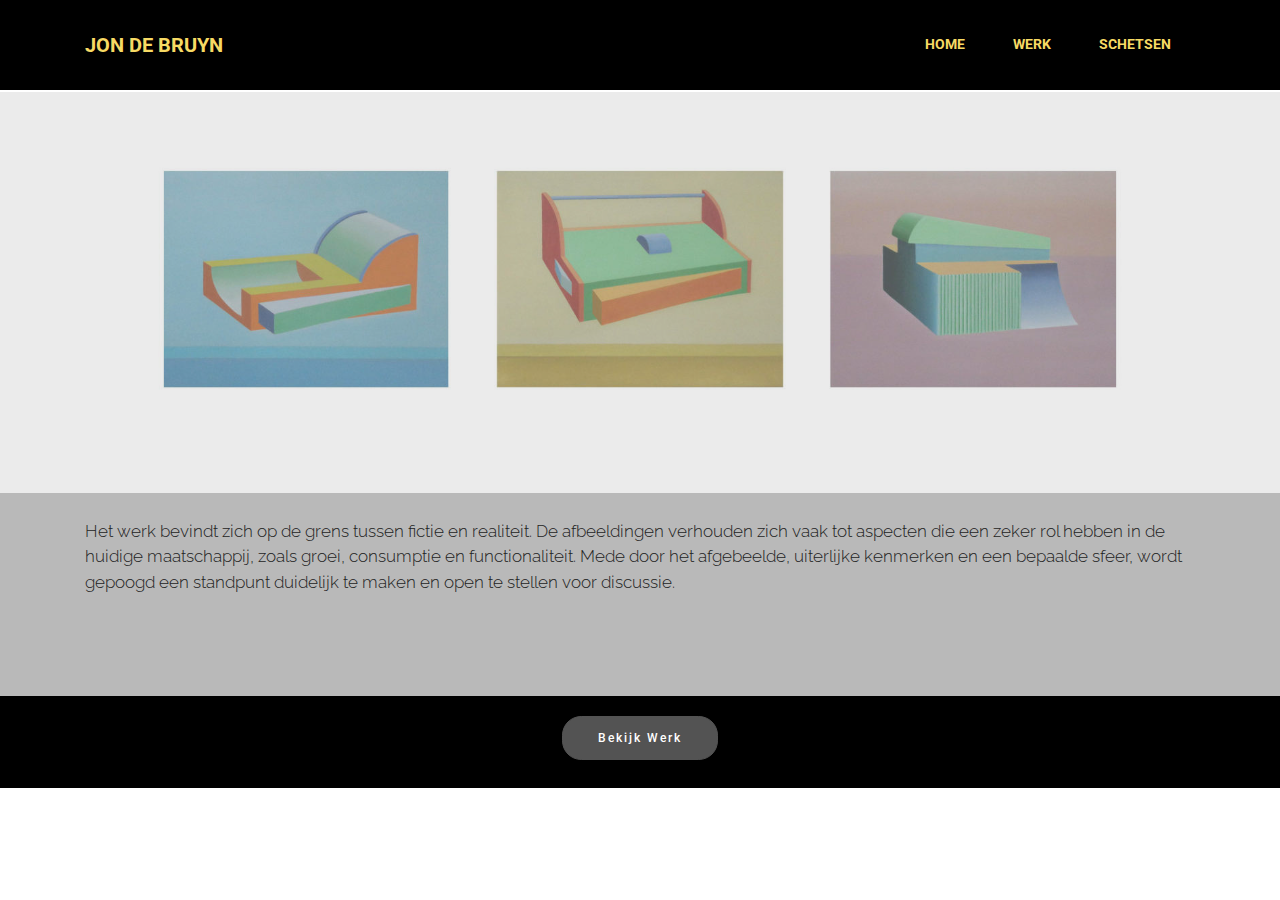
<file: index.html>
<!DOCTYPE html>
<html >
<head>
  <!-- Site made with Mobirise Website Builder v4.8.1, https://mobirise.com -->
  <meta charset="UTF-8">
  <meta http-equiv="X-UA-Compatible" content="IE=edge">
  <meta name="generator" content="Mobirise v4.8.1, mobirise.com">
  <meta name="viewport" content="width=device-width, initial-scale=1, minimum-scale=1">
  <link rel="shortcut icon" href="assets/images/logo.png" type="image/x-icon">
  <meta name="description" content="JonDB, Portfolio, Beeldende Kunst">
  <title>Index.html</title>
  <link rel="stylesheet" href="https://fonts.googleapis.com/css?family=Lora:400,700,400italic,700italic&subset=latin">
  <link rel="stylesheet" href="https://fonts.googleapis.com/css?family=Montserrat:400,700">
  <link rel="stylesheet" href="https://fonts.googleapis.com/css?family=Raleway:100,100i,200,200i,300,300i,400,400i,500,500i,600,600i,700,700i,800,800i,900,900i">
  <link rel="stylesheet" href="assets/tether/tether.min.css">
  <link rel="stylesheet" href="assets/bootstrap/css/bootstrap.min.css">
  <link rel="stylesheet" href="assets/dropdown/css/style.css">
  <link rel="stylesheet" href="assets/theme/css/style.css">
  <link rel="stylesheet" href="assets/mobirise/css/mbr-additional.css" type="text/css">
  
  
  
</head>
<body>
  <section id="index-ext_menu-0" data-rv-view="0">

    <nav class="navbar navbar-dropdown navbar-fixed-top">
        <div class="container">

            <div class="mbr-table">
                <div class="mbr-table-cell">

                    <div class="navbar-brand">
                        
                        <a class="navbar-caption text-warning" href="mailto:jondebruyn@hotmail.com">JON DE BRUYN<br></a>
                    </div>

                </div>
                <div class="mbr-table-cell">

                    <button class="navbar-toggler pull-xs-right hidden-md-up" type="button" data-toggle="collapse" data-target="#exCollapsingNavbar">
                        <div class="hamburger-icon"></div>
                    </button>

                    <ul class="nav-dropdown collapse pull-xs-right nav navbar-nav navbar-toggleable-sm" id="exCollapsingNavbar"><li class="nav-item"><a class="nav-link link" href="index.html">HOME<br></a></li><li class="nav-item"><a class="nav-link link" href="page1.html">WERK</a></li><li class="nav-item"><a class="nav-link link" href="page2.html">SCHETSEN</a></li></ul>
                    <button hidden="" class="navbar-toggler navbar-close" type="button" data-toggle="collapse" data-target="#exCollapsingNavbar">
                        <div class="close-icon"></div>
                    </button>

                </div>
            </div>

        </div>
    </nav>

</section>

<section class="engine"><a href="https://mobiri.se/a">online site builder</a></section><section class="mbr-section mbr-section__container mbr-after-navbar" id="index-buttons1-0" data-rv-view="2" style="background-color: rgb(255, 255, 255); padding-top: 20px; padding-bottom: 20px;">

    <div class="container">
        <div class="row">
            <div class="col-xs-12">
                <div class="text-xs-center"><a class="btn btn-primary" href="https://mobirise.com/mobirise-free-win.zip">DOWNLOAD FOR WIN</a> <a class="btn btn-black btn-black-outline" href="https://mobirise.com/mobirise-free-mac.zip">DOWNLOAD FOR MAC</a></div>
            </div>
        </div>
    </div>

</section>

<section class="mbr-section article" id="msg-box8-8" data-rv-view="4" style="background-image: url(assets/images/omslag-breed-2000x593.jpg); padding-top: 200px; padding-bottom: 200px;">

    <div class="mbr-overlay" style="opacity: 0.4; background-color: rgb(204, 204, 204);">
    </div>
    <div class="container">
        <div class="row">
            <div class="col-md-8 col-md-offset-2 text-xs-center">
                
                
                
            </div>
        </div>
    </div>

</section>

<section class="mbr-section article mbr-section__container" id="content1-9" data-rv-view="7" style="background-color: rgb(185, 185, 185); padding-top: 0px; padding-bottom: 100px;">

    <div class="container">
        <div class="row">
            <div class="col-xs-12 lead"><p><br></p><p>Het werk bevindt zich op de grens tussen fictie en realiteit. De afbeeldingen verhouden zich vaak tot aspecten die een zeker rol hebben in de huidige maatschappij, zoals groei, consumptie en functionaliteit. Mede door het afgebeelde, uiterlijke kenmerken en een bepaalde sfeer, wordt gepoogd een standpunt duidelijk te maken en open te stellen voor discussie.</p></div>
        </div>
    </div>

</section>

<section class="mbr-section mbr-section__container" id="buttons1-a" data-rv-view="9" style="background-color: rgb(0, 0, 0); padding-top: 20px; padding-bottom: 20px;">

    <div class="container">
        <div class="row">
            <div class="col-xs-12">
                <div class="text-xs-center"><a class="btn btn-black" href="page1.html">Bekijk Werk<br></a> </div>
            </div>
        </div>
    </div>

</section>


  <script src="assets/web/assets/jquery/jquery.min.js"></script>
  <script src="assets/tether/tether.min.js"></script>
  <script src="assets/bootstrap/js/bootstrap.min.js"></script>
  <script src="assets/smooth-scroll/smooth-scroll.js"></script>
  <script src="assets/dropdown/js/script.min.js"></script>
  <script src="assets/touch-swipe/jquery.touch-swipe.min.js"></script>
  <script src="assets/theme/js/script.js"></script>
  
  
</body>
</html>
</file>
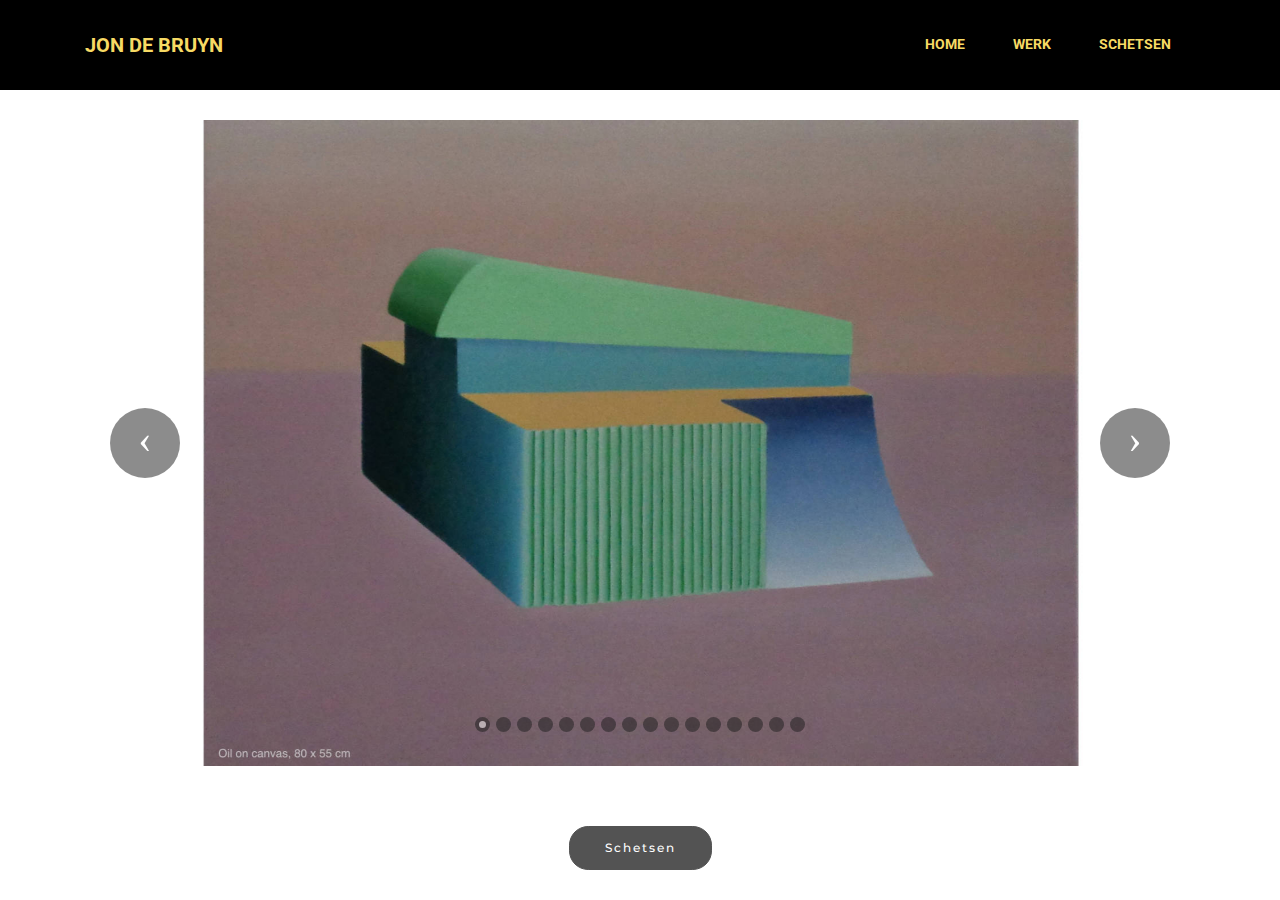
<file: page1.html>
<!DOCTYPE html>
<html >
<head>
  <!-- Site made with Mobirise Website Builder v4.8.1, https://mobirise.com -->
  <meta charset="UTF-8">
  <meta http-equiv="X-UA-Compatible" content="IE=edge">
  <meta name="generator" content="Mobirise v4.8.1, mobirise.com">
  <meta name="viewport" content="width=device-width, initial-scale=1, minimum-scale=1">
  <link rel="shortcut icon" href="assets/images/logo.png" type="image/x-icon">
  <meta name="description" content="">
  <title>Werk</title>
  <link rel="stylesheet" href="https://fonts.googleapis.com/css?family=Montserrat:400,700">
  <link rel="stylesheet" href="https://fonts.googleapis.com/css?family=Raleway:100,100i,200,200i,300,300i,400,400i,500,500i,600,600i,700,700i,800,800i,900,900i">
  <link rel="stylesheet" href="https://fonts.googleapis.com/css?family=Lora:400,700,400italic,700italic&subset=latin">
  <link rel="stylesheet" href="assets/tether/tether.min.css">
  <link rel="stylesheet" href="assets/bootstrap/css/bootstrap.min.css">
  <link rel="stylesheet" href="assets/dropdown/css/style.css">
  <link rel="stylesheet" href="assets/theme/css/style.css">
  <link rel="stylesheet" href="assets/mobirise/css/mbr-additional.css" type="text/css">
  
  
  
</head>
<body>
  <section id="page1-ext_menu-0" data-rv-view="80">

    <nav class="navbar navbar-dropdown navbar-fixed-top">
        <div class="container">

            <div class="mbr-table">
                <div class="mbr-table-cell">

                    <div class="navbar-brand">
                        
                        <a class="navbar-caption text-warning" href="mailto:jondebruyn@hotmail.com">JON DE BRUYN<br></a>
                    </div>

                </div>
                <div class="mbr-table-cell">

                    <button class="navbar-toggler pull-xs-right hidden-md-up" type="button" data-toggle="collapse" data-target="#exCollapsingNavbar">
                        <div class="hamburger-icon"></div>
                    </button>

                    <ul class="nav-dropdown collapse pull-xs-right nav navbar-nav navbar-toggleable-sm" id="exCollapsingNavbar"><li class="nav-item"><a class="nav-link link" href="index.html">HOME<br></a></li><li class="nav-item"><a class="nav-link link" href="page1.html">WERK</a></li><li class="nav-item"><a class="nav-link link" href="page2.html">SCHETSEN</a></li></ul>
                    <button hidden="" class="navbar-toggler navbar-close" type="button" data-toggle="collapse" data-target="#exCollapsingNavbar">
                        <div class="close-icon"></div>
                    </button>

                </div>
            </div>

        </div>
    </nav>

</section>

<section class="engine"><a href="https://mobiri.se/r">bootstrap template</a></section><section class="mbr-slider mbr-section mbr-section__container carousel slide mbr-section-nopadding mbr-after-navbar" data-ride="carousel" data-keyboard="false" data-wrap="true" data-pause="false" data-interval="false" id="slider3-1" data-rv-view="82" style="background-color: rgb(255, 255, 255);">
    <div class=" container boxed-slider" style="padding-top: 120px; padding-bottom: 40px;">
        <div>
            <div>
                <ol class="carousel-indicators">
                    <li data-app-prevent-settings="" data-target="#slider3-1" data-slide-to="0" class="active"></li><li data-app-prevent-settings="" data-target="#slider3-1" data-slide-to="1"></li><li data-app-prevent-settings="" data-target="#slider3-1" data-slide-to="2"></li><li data-app-prevent-settings="" data-target="#slider3-1" data-slide-to="3"></li><li data-app-prevent-settings="" data-target="#slider3-1" data-slide-to="4"></li><li data-app-prevent-settings="" data-target="#slider3-1" data-slide-to="5"></li><li data-app-prevent-settings="" data-target="#slider3-1" data-slide-to="6"></li><li data-app-prevent-settings="" data-target="#slider3-1" data-slide-to="7"></li><li data-app-prevent-settings="" data-target="#slider3-1" data-slide-to="8"></li><li data-app-prevent-settings="" data-target="#slider3-1" data-slide-to="9"></li><li data-app-prevent-settings="" data-target="#slider3-1" data-slide-to="10"></li><li data-app-prevent-settings="" data-target="#slider3-1" data-slide-to="11"></li><li data-app-prevent-settings="" data-target="#slider3-1" data-slide-to="12"></li><li data-app-prevent-settings="" data-target="#slider3-1" data-slide-to="13"></li><li data-app-prevent-settings="" data-target="#slider3-1" data-slide-to="14"></li><li data-app-prevent-settings="" data-target="#slider3-1" class="" data-slide-to="15"></li>
                </ol>
                <div class="carousel-inner" role="listbox">
                    <div class="mbr-section mbr-section-hero carousel-item dark center active" data-bg-video-slide="false">
                        <div class="mbr-table-cell">
                            
                            <div class="container-slide">
                                <img src="assets/images/vrwp1-2000x1134.jpg">
                                <div class="row">
                                    <div class="col-md-8 col-md-offset-3 text-xs-right">
                                        
                                        

                                        
                                    </div>
                                </div>
                            </div>
                        </div>
                    </div><div class="mbr-section mbr-section-hero carousel-item dark center" data-bg-video-slide="false">
                        <div class="mbr-table-cell">
                            
                            <div class="container-slide">
                                <img src="assets/images/toren1-2000x1134.jpg">
                                <div class="row">
                                    <div class="col-md-8 col-md-offset-3 text-xs-right">
                                        
                                        

                                        
                                    </div>
                                </div>
                            </div>
                        </div>
                    </div><div class="mbr-section mbr-section-hero carousel-item dark center" data-bg-video-slide="false">
                        <div class="mbr-table-cell">
                            
                            <div class="container-slide">
                                <img src="assets/images/vrwrp2-2000x1134.jpg">
                                <div class="row">
                                    <div class="col-md-8 col-md-offset-3 text-xs-right">
                                        
                                        

                                        
                                    </div>
                                </div>
                            </div>
                        </div>
                    </div><div class="mbr-section mbr-section-hero carousel-item dark center" data-bg-video-slide="false">
                        <div class="mbr-table-cell">
                            
                            <div class="container-slide">
                                <img src="assets/images/toren2-2000x1134.jpg">
                                <div class="row">
                                    <div class="col-md-8 col-md-offset-3 text-xs-right">
                                        
                                        

                                        
                                    </div>
                                </div>
                            </div>
                        </div>
                    </div><div class="mbr-section mbr-section-hero carousel-item dark center" data-bg-video-slide="false">
                        <div class="mbr-table-cell">
                            
                            <div class="container-slide">
                                <img src="assets/images/vrwrp3-2000x1134.jpg">
                                <div class="row">
                                    <div class="col-md-8 col-md-offset-3 text-xs-right">
                                        
                                        

                                        
                                    </div>
                                </div>
                            </div>
                        </div>
                    </div><div class="mbr-section mbr-section-hero carousel-item dark center" data-bg-video-slide="false">
                        <div class="mbr-table-cell">
                            
                            <div class="container-slide">
                                <img src="assets/images/vrwrp5-2000x1134.jpg">
                                <div class="row">
                                    <div class="col-md-8 col-md-offset-3 text-xs-right">
                                        
                                        

                                        
                                    </div>
                                </div>
                            </div>
                        </div>
                    </div><div class="mbr-section mbr-section-hero carousel-item dark center" data-bg-video-slide="false">
                        <div class="mbr-table-cell">
                            
                            <div class="container-slide">
                                <img src="assets/images/3dobj-2000x1134.jpg">
                                <div class="row">
                                    <div class="col-md-8 col-md-offset-2 text-xs-center">
                                        
                                        

                                        
                                    </div>
                                </div>
                            </div>
                        </div>
                    </div><div class="mbr-section mbr-section-hero carousel-item dark center" data-bg-video-slide="false">
                        <div class="mbr-table-cell">
                            
                            <div class="container-slide">
                                <img src="assets/images/vrwrp7-2000x1134.jpg">
                                <div class="row">
                                    <div class="col-md-8 col-md-offset-3 text-xs-right">
                                        
                                        

                                        
                                    </div>
                                </div>
                            </div>
                        </div>
                    </div><div class="mbr-section mbr-section-hero carousel-item dark center" data-bg-video-slide="false">
                        <div class="mbr-table-cell">
                            
                            <div class="container-slide">
                                <img src="assets/images/vrwrp8-2000x1134.jpg">
                                <div class="row">
                                    <div class="col-md-8 col-md-offset-3 text-xs-right">
                                        
                                        

                                        
                                    </div>
                                </div>
                            </div>
                        </div>
                    </div><div class="mbr-section mbr-section-hero carousel-item dark center" data-bg-video-slide="false">
                        <div class="mbr-table-cell">
                            
                            <div class="container-slide">
                                <img src="assets/images/vrwrp9-2000x1134.jpg">
                                <div class="row">
                                    <div class="col-md-8 col-md-offset-3 text-xs-right">
                                        
                                        

                                        
                                    </div>
                                </div>
                            </div>
                        </div>
                    </div><div class="mbr-section mbr-section-hero carousel-item dark center" data-bg-video-slide="false">
                        <div class="mbr-table-cell">
                            
                            <div class="container-slide">
                                <img src="assets/images/3daq2-2000x1134.jpg">
                                <div class="row">
                                    <div class="col-md-8 col-md-offset-3 text-xs-right">
                                        
                                        

                                        
                                    </div>
                                </div>
                            </div>
                        </div>
                    </div><div class="mbr-section mbr-section-hero carousel-item dark center" data-bg-video-slide="false">
                        <div class="mbr-table-cell">
                            
                            <div class="container-slide">
                                <img src="assets/images/2-aq1-2000x1134.jpg">
                                <div class="row">
                                    <div class="col-md-8 col-md-offset-3 text-xs-right">
                                        
                                        

                                        
                                    </div>
                                </div>
                            </div>
                        </div>
                    </div><div class="mbr-section mbr-section-hero carousel-item dark center" data-bg-video-slide="false">
                        <div class="mbr-table-cell">
                            
                            <div class="container-slide">
                                <img src="assets/images/3daq3-2000x1134.jpg">
                                <div class="row">
                                    <div class="col-md-8 col-md-offset-3 text-xs-right">
                                        
                                        

                                        
                                    </div>
                                </div>
                            </div>
                        </div>
                    </div><div class="mbr-section mbr-section-hero carousel-item dark center" data-bg-video-slide="false">
                        <div class="mbr-table-cell">
                            
                            <div class="container-slide">
                                <img src="assets/images/1-goudvis-2000x1134.jpg">
                                <div class="row">
                                    <div class="col-md-8 col-md-offset-3 text-xs-right">
                                        
                                        

                                        
                                    </div>
                                </div>
                            </div>
                        </div>
                    </div><div class="mbr-section mbr-section-hero carousel-item dark center" data-bg-video-slide="false">
                        <div class="mbr-table-cell">
                            
                            <div class="container-slide">
                                <img src="assets/images/3daq4-2000x1134.jpg">
                                <div class="row">
                                    <div class="col-md-8 col-md-offset-3 text-xs-right">
                                        
                                        

                                        
                                    </div>
                                </div>
                            </div>
                        </div>
                    </div><div class="mbr-section mbr-section-hero carousel-item dark center" data-bg-video-slide="false">
                        <div class="mbr-table-cell">
                            
                            <div class="container-slide">
                                <img src="assets/images/kleinwerk2017-2000x1134.jpg">
                                <div class="row">
                                    <div class="col-md-8 col-md-offset-3 text-xs-right">
                                        
                                        

                                        
                                    </div>
                                </div>
                            </div>
                        </div>
                    </div>
                </div>

                <a data-app-prevent-settings="" class="left carousel-control" role="button" data-slide="prev" href="#slider3-1">
                    <span class="icon-prev" aria-hidden="true"></span>
                    <span class="sr-only">Previous</span>
                </a>
                <a data-app-prevent-settings="" class="right carousel-control" role="button" data-slide="next" href="#slider3-1">
                    <span class="icon-next" aria-hidden="true"></span>
                    <span class="sr-only">Next</span>
                </a>
            </div>
        </div>
    </div>
</section>

<section class="mbr-section mbr-section__container" id="buttons1-5" data-rv-view="133" style="background-color: rgb(255, 255, 255); padding-top: 20px; padding-bottom: 20px;">

    <div class="container">
        <div class="row">
            <div class="col-xs-12">
                <div class="text-xs-center"><a class="btn btn-black" href="page2.html">Schetsen<br></a> </div>
            </div>
        </div>
    </div>

</section>


  <script src="assets/web/assets/jquery/jquery.min.js"></script>
  <script src="assets/tether/tether.min.js"></script>
  <script src="assets/bootstrap/js/bootstrap.min.js"></script>
  <script src="assets/smooth-scroll/smooth-scroll.js"></script>
  <script src="assets/dropdown/js/script.min.js"></script>
  <script src="assets/touch-swipe/jquery.touch-swipe.min.js"></script>
  <script src="assets/bootstrap-carousel-swipe/bootstrap-carousel-swipe.js"></script>
  <script src="assets/theme/js/script.js"></script>
  
  
</body>
</html>
</file>
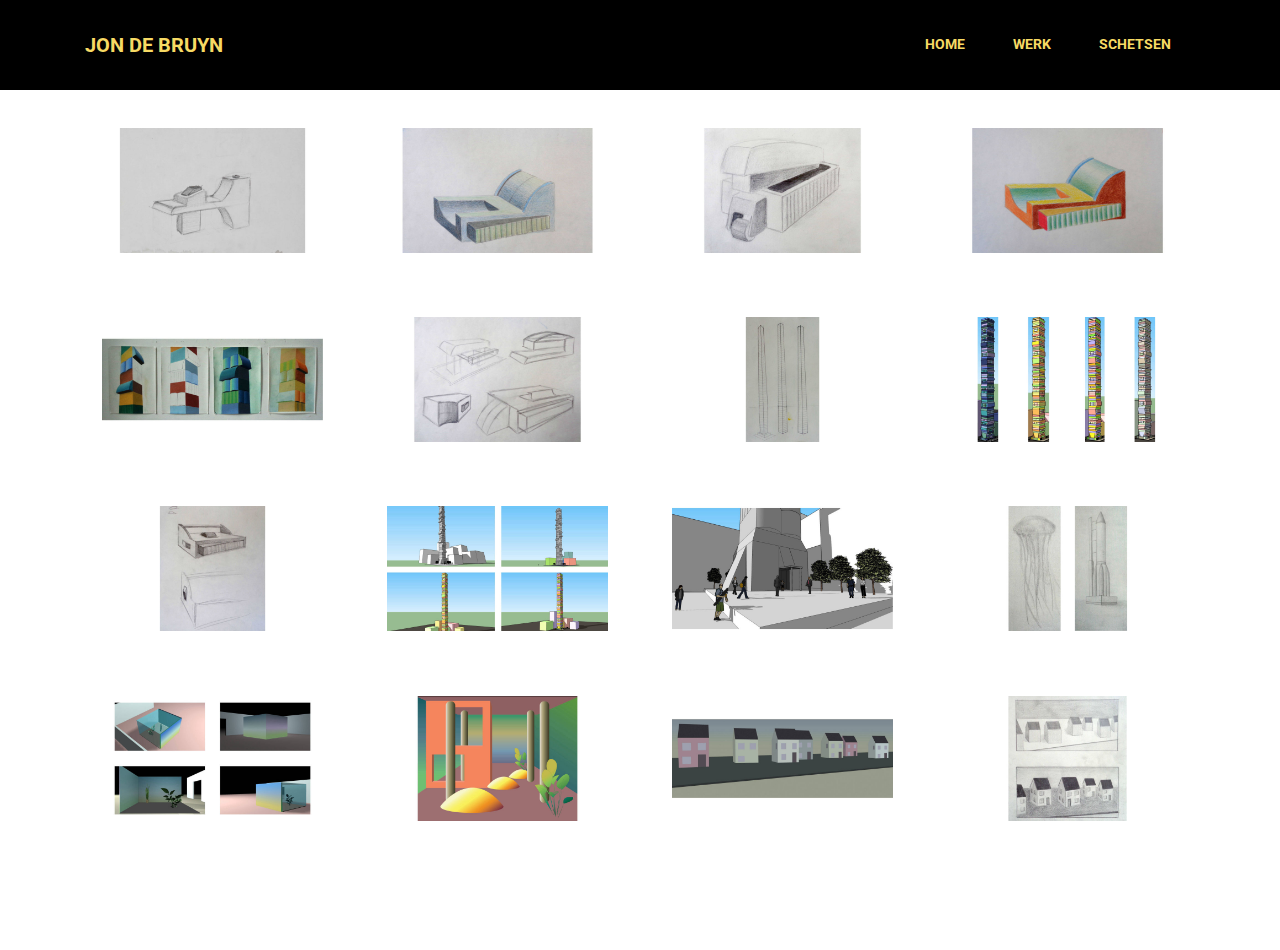
<file: page2.html>
<!DOCTYPE html>
<html >
<head>
  <!-- Site made with Mobirise Website Builder v4.8.1, https://mobirise.com -->
  <meta charset="UTF-8">
  <meta http-equiv="X-UA-Compatible" content="IE=edge">
  <meta name="generator" content="Mobirise v4.8.1, mobirise.com">
  <meta name="viewport" content="width=device-width, initial-scale=1, minimum-scale=1">
  <link rel="shortcut icon" href="assets/images/logo.png" type="image/x-icon">
  <meta name="description" content="Website Builder Description">
  <title>Schetsen</title>
  <link rel="stylesheet" href="assets/et-line-font-plugin/style.css">
  <link rel="stylesheet" href="https://fonts.googleapis.com/css?family=Montserrat:400,700">
  <link rel="stylesheet" href="https://fonts.googleapis.com/css?family=Raleway:100,100i,200,200i,300,300i,400,400i,500,500i,600,600i,700,700i,800,800i,900,900i">
  <link rel="stylesheet" href="https://fonts.googleapis.com/css?family=Lora:400,700,400italic,700italic&subset=latin">
  <link rel="stylesheet" href="assets/tether/tether.min.css">
  <link rel="stylesheet" href="assets/bootstrap/css/bootstrap.min.css">
  <link rel="stylesheet" href="assets/dropdown/css/style.css">
  <link rel="stylesheet" href="assets/theme/css/style.css">
  <link rel="stylesheet" href="assets/mobirise-gallery/style.css">
  <link rel="stylesheet" href="assets/mobirise/css/mbr-additional.css" type="text/css">
  
  
  
</head>
<body>
  <section id="ext_menu-3" data-rv-view="11">

    <nav class="navbar navbar-dropdown navbar-fixed-top">
        <div class="container">

            <div class="mbr-table">
                <div class="mbr-table-cell">

                    <div class="navbar-brand">
                        
                        <a class="navbar-caption text-warning" href="mailto:jondebruyn@hotmail.com">JON DE BRUYN<br></a>
                    </div>

                </div>
                <div class="mbr-table-cell">

                    <button class="navbar-toggler pull-xs-right hidden-md-up" type="button" data-toggle="collapse" data-target="#exCollapsingNavbar">
                        <div class="hamburger-icon"></div>
                    </button>

                    <ul class="nav-dropdown collapse pull-xs-right nav navbar-nav navbar-toggleable-sm" id="exCollapsingNavbar"><li class="nav-item"><a class="nav-link link" href="index.html">HOME<br></a></li><li class="nav-item"><a class="nav-link link" href="page1.html">WERK</a></li><li class="nav-item"><a class="nav-link link" href="page2.html">SCHETSEN</a></li></ul>
                    <button hidden="" class="navbar-toggler navbar-close" type="button" data-toggle="collapse" data-target="#exCollapsingNavbar">
                        <div class="close-icon"></div>
                    </button>

                </div>
            </div>

        </div>
    </nav>

</section>

<section class="engine"><a href="https://mobiri.se/t">amp templates</a></section><section class="mbr-gallery mbr-section mbr-section-nopadding mbr-slider-carousel mbr-after-navbar" data-filter="false" id="gallery3-6" data-rv-view="13" style="background-color: rgb(255, 255, 255); padding-top: 6rem; padding-bottom: 6rem;">
    <!-- Filter -->
    

    <!-- Gallery -->
    <div class="mbr-gallery-row container">
        <div class=" mbr-gallery-layout-default">
            <div>
                <div>
                    <div class="mbr-gallery-item mbr-gallery-item__mobirise3 mbr-gallery-item--p2" data-video-url="false" data-tags="Awesome">
                        <div href="#lb-gallery3-6" data-slide-to="0" data-toggle="modal">
                            
                            

                            <img src="assets/images/schets-3-2000x1134-800x454.jpg" alt="" title="">
                            
                            <span class="icon-focus"></span>
                            
                        </div>
                    </div><div class="mbr-gallery-item mbr-gallery-item__mobirise3 mbr-gallery-item--p2" data-video-url="false" data-tags="Responsive">
                        <div href="#lb-gallery3-6" data-slide-to="1" data-toggle="modal">
                            
                            

                            <img src="assets/images/schets1-2000x1134-800x454.jpg" alt="" title="">
                            
                            <span class="icon-focus"></span>
                            
                        </div>
                    </div><div class="mbr-gallery-item mbr-gallery-item__mobirise3 mbr-gallery-item--p2" data-video-url="false" data-tags="Animated">
                        <div href="#lb-gallery3-6" data-slide-to="2" data-toggle="modal">
                            
                            

                            <img src="assets/images/schets8-2000x1134-800x454.jpg" alt="" title="">
                            
                            <span class="icon-focus"></span>
                            
                        </div>
                    </div><div class="mbr-gallery-item mbr-gallery-item__mobirise3 mbr-gallery-item--p2" data-video-url="false" data-tags="Creative">
                        <div href="#lb-gallery3-6" data-slide-to="3" data-toggle="modal">
                            
                            

                            <img src="assets/images/schets4-2000x1134-800x454.jpg" alt="" title="">
                            
                            <span class="icon-focus"></span>
                            
                        </div>
                    </div><div class="mbr-gallery-item mbr-gallery-item__mobirise3 mbr-gallery-item--p2" data-video-url="false" data-tags="Awesome">
                        <div href="#lb-gallery3-6" data-slide-to="4" data-toggle="modal">
                            
                            

                            <img src="assets/images/schets19-2000x1134-800x454.jpg" alt="" title="">
                            
                            <span class="icon-focus"></span>
                            
                        </div>
                    </div><div class="mbr-gallery-item mbr-gallery-item__mobirise3 mbr-gallery-item--p2" data-video-url="false" data-tags="Beautiful">
                        <div href="#lb-gallery3-6" data-slide-to="5" data-toggle="modal">
                            
                            

                            <img src="assets/images/schets10-2000x1134-800x454.jpg" alt="" title="">
                            
                            <span class="icon-focus"></span>
                            
                        </div>
                    </div><div class="mbr-gallery-item mbr-gallery-item__mobirise3 mbr-gallery-item--p2" data-video-url="false" data-tags="Responsive">
                        <div href="#lb-gallery3-6" data-slide-to="6" data-toggle="modal">
                            
                            

                            <img src="assets/images/schets12-2000x1134-800x454.jpg" alt="" title="">
                            
                            <span class="icon-focus"></span>
                            
                        </div>
                    </div><div class="mbr-gallery-item mbr-gallery-item__mobirise3 mbr-gallery-item--p2" data-video-url="false" data-tags="Animated">
                        <div href="#lb-gallery3-6" data-slide-to="7" data-toggle="modal">
                            
                            

                            <img src="assets/images/schets22-2000x1134-800x454.jpg" alt="" title="">
                            
                            <span class="icon-focus"></span>
                            
                        </div>
                    </div><div class="mbr-gallery-item mbr-gallery-item__mobirise3 mbr-gallery-item--p2" data-video-url="false" data-tags="Animated">
                        <div href="#lb-gallery3-6" data-slide-to="8" data-toggle="modal">
                            
                            

                            <img src="assets/images/schets7-2000x1134-800x454.jpg" alt="" title="">
                            
                            <span class="icon-focus"></span>
                            
                        </div>
                    </div><div class="mbr-gallery-item mbr-gallery-item__mobirise3 mbr-gallery-item--p2" data-video-url="false" data-tags="Animated">
                        <div href="#lb-gallery3-6" data-slide-to="9" data-toggle="modal">
                            
                            

                            <img src="assets/images/schets23-2000x1134-800x454.jpg" alt="" title="">
                            
                            <span class="icon-focus"></span>
                            
                        </div>
                    </div><div class="mbr-gallery-item mbr-gallery-item__mobirise3 mbr-gallery-item--p2" data-video-url="false" data-tags="Animated">
                        <div href="#lb-gallery3-6" data-slide-to="10" data-toggle="modal">
                            
                            

                            <img src="assets/images/schets20-2000x1134-800x454.jpg" alt="" title="">
                            
                            <span class="icon-focus"></span>
                            
                        </div>
                    </div><div class="mbr-gallery-item mbr-gallery-item__mobirise3 mbr-gallery-item--p2" data-video-url="false" data-tags="Animated">
                        <div href="#lb-gallery3-6" data-slide-to="11" data-toggle="modal">
                            
                            

                            <img src="assets/images/schetsen1-2000x1134-800x454.jpg" alt="" title="">
                            
                            <span class="icon-focus"></span>
                            
                        </div>
                    </div><div class="mbr-gallery-item mbr-gallery-item__mobirise3 mbr-gallery-item--p2" data-video-url="false" data-tags="Animated">
                        <div href="#lb-gallery3-6" data-slide-to="12" data-toggle="modal">
                            
                            

                            <img src="assets/images/schetsaq7-2000x1134-800x454.jpg" alt="" title="">
                            
                            <span class="icon-focus"></span>
                            
                        </div>
                    </div><div class="mbr-gallery-item mbr-gallery-item__mobirise3 mbr-gallery-item--p2" data-video-url="false" data-tags="Animated">
                        <div href="#lb-gallery3-6" data-slide-to="13" data-toggle="modal">
                            
                            

                            <img src="assets/images/schetsaq3-2000x1134-800x454.jpg" alt="" title="">
                            
                            <span class="icon-focus"></span>
                            
                        </div>
                    </div><div class="mbr-gallery-item mbr-gallery-item__mobirise3 mbr-gallery-item--p2" data-video-url="false" data-tags="Animated">
                        <div href="#lb-gallery3-6" data-slide-to="14" data-toggle="modal">
                            
                            

                            <img src="assets/images/huizenschets1-2000x1134-800x454.jpg" alt="" title="">
                            
                            <span class="icon-focus"></span>
                            
                        </div>
                    </div><div class="mbr-gallery-item mbr-gallery-item__mobirise3 mbr-gallery-item--p2" data-video-url="false" data-tags="Animated">
                        <div href="#lb-gallery3-6" data-slide-to="15" data-toggle="modal">
                            
                            

                            <img src="assets/images/schetshuis3-2000x1134-800x454.jpg" alt="" title="">
                            
                            <span class="icon-focus"></span>
                            
                        </div>
                    </div>
                </div>
            </div>
            <div class="clearfix"></div>
        </div>
    </div>

    <!-- Lightbox -->
    <div data-app-prevent-settings="" class="mbr-slider modal fade carousel slide" tabindex="-1" data-keyboard="true" data-interval="false" id="lb-gallery3-6">
        <div class="modal-dialog">
            <div class="modal-content">
                <div class="modal-body">
                    
                    <div class="carousel-inner">
                        <div class="carousel-item">
                            <img src="assets/images/schets-3-2000x1134.jpg" alt="" title="">
                        </div><div class="carousel-item">
                            <img src="assets/images/schets1-2000x1134.jpg" alt="" title="">
                        </div><div class="carousel-item">
                            <img src="assets/images/schets8-2000x1134.jpg" alt="" title="">
                        </div><div class="carousel-item">
                            <img src="assets/images/schets4-2000x1134.jpg" alt="" title="">
                        </div><div class="carousel-item">
                            <img src="assets/images/schets19-2000x1134.jpg" alt="" title="">
                        </div><div class="carousel-item">
                            <img src="assets/images/schets10-2000x1134.jpg" alt="" title="">
                        </div><div class="carousel-item">
                            <img src="assets/images/schets12-2000x1134.jpg" alt="" title="">
                        </div><div class="carousel-item">
                            <img src="assets/images/schets22-2000x1134.jpg" alt="" title="">
                        </div><div class="carousel-item">
                            <img src="assets/images/schets7-2000x1134.jpg" alt="" title="">
                        </div><div class="carousel-item">
                            <img src="assets/images/schets23-2000x1134.jpg" alt="" title="">
                        </div><div class="carousel-item">
                            <img src="assets/images/schets20-2000x1134.jpg" alt="" title="">
                        </div><div class="carousel-item">
                            <img src="assets/images/schetsen1-2000x1134.jpg" alt="" title="">
                        </div><div class="carousel-item active">
                            <img src="assets/images/schetsaq7-2000x1134.jpg" alt="" title="">
                        </div><div class="carousel-item">
                            <img src="assets/images/schetsaq3-2000x1134.jpg" alt="" title="">
                        </div><div class="carousel-item">
                            <img src="assets/images/huizenschets1-2000x1134.jpg" alt="" title="">
                        </div><div class="carousel-item">
                            <img src="assets/images/schetshuis3-2000x1134.jpg" alt="" title="">
                        </div>
                    </div>
                    <a class="left carousel-control" role="button" data-slide="prev" href="#lb-gallery3-6">
                        <span class="icon-prev" aria-hidden="true"></span>
                        <span class="sr-only">Previous</span>
                    </a>
                    <a class="right carousel-control" role="button" data-slide="next" href="#lb-gallery3-6">
                        <span class="icon-next" aria-hidden="true"></span>
                        <span class="sr-only">Next</span>
                    </a>

                    <a class="close" href="#" role="button" data-dismiss="modal">
                        <span aria-hidden="true">×</span>
                        <span class="sr-only">Close</span>
                    </a>
                </div>
            </div>
        </div>
    </div>
</section>


  <script src="assets/web/assets/jquery/jquery.min.js"></script>
  <script src="assets/tether/tether.min.js"></script>
  <script src="assets/bootstrap/js/bootstrap.min.js"></script>
  <script src="assets/dropdown/js/script.min.js"></script>
  <script src="assets/touch-swipe/jquery.touch-swipe.min.js"></script>
  <script src="assets/masonry/masonry.pkgd.min.js"></script>
  <script src="assets/imagesloaded/imagesloaded.pkgd.min.js"></script>
  <script src="assets/bootstrap-carousel-swipe/bootstrap-carousel-swipe.js"></script>
  <script src="assets/smooth-scroll/smooth-scroll.js"></script>
  <script src="assets/theme/js/script.js"></script>
  <script src="assets/mobirise-gallery/player.min.js"></script>
  <script src="assets/mobirise-gallery/script.js"></script>
  
  
</body>
</html>
</file>
<file: assets/dropdown/css/style.css>
.navbar-dropdown {
  left: 0;
  padding: 0;
  position: absolute;
  right: 0;
  top: 0;
  transition: all 0.45s ease;
  z-index: 1030; }
  .navbar-dropdown .navbar-brand {
    float: none;
    font-size: 0;
    padding: 1.25rem 0;
    position: relative;
    transition: padding 0.25s ease;
    white-space: nowrap; }
    .navbar-dropdown .navbar-brand::before {
      content: "";
      display: inline-block;
      height: 100%;
      vertical-align: middle; }
  .navbar-dropdown .navbar-logo,
  .navbar-dropdown .navbar-caption {
    display: inline-block;
    vertical-align: middle; }
  .navbar-dropdown .navbar-logo {
    margin-right: 0.8rem;
    transition: margin 0.3s ease-in-out; }
    .navbar-dropdown .navbar-logo img {
      height: 3.125rem;
      transition: all 0.3s ease-in-out; }
  .navbar-dropdown .mbr-table-cell {
    height: 5.625rem; }
  .navbar-dropdown .navbar-caption {
    font-family: "Montserrat";
    font-size: 1rem;
    font-weight: 700;
    white-space: normal; }
    .navbar-dropdown .navbar-caption, .navbar-dropdown .navbar-caption:hover {
      color: inherit;
      text-decoration: none; }
  .navbar-dropdown.navbar-fixed-top {
    position: fixed; }
  .navbar-dropdown.bg-color.transparent {
    background: none !important; }
  .navbar-dropdown.navbar-short .navbar-brand {
    padding: 0.625rem 0; }
  .navbar-dropdown.navbar-short .navbar-logo {
    margin-right: 0.5rem; }
    .navbar-dropdown.navbar-short .navbar-logo img {
      height: 2.375rem; }
  .navbar-dropdown.navbar-short .mbr-table-cell {
    height: 3.625rem; }
  .navbar-dropdown .navbar-close {
    left: 0.6875rem;
    position: fixed;
    top: 0.75rem;
    z-index: 1000; }
  .navbar-dropdown.opened {
    background: none !important; }
    .navbar-dropdown.opened .navbar-brand,
    .navbar-dropdown.opened .navbar-toggler {
      display: none; }
  .navbar-dropdown .hamburger-icon {
    content: "";
    width: 16px;
    -webkit-box-shadow: 0 -6px 0 1px,0 0 0 1px,0 6px 0 1px;
    -moz-box-shadow: 0 -6px 0 1px,0 0 0 1px,0 6px 0 1px;
    box-shadow: 0 -6px 0 1px,0 0 0 1px,0 6px 0 1px; }
  .navbar-dropdown .close-icon {
    position: relative;
    width: 21px;
    height: 21px;
    overflow: hidden; }
    .navbar-dropdown .close-icon::before, .navbar-dropdown .close-icon::after {
      content: '';
      position: absolute;
      height: 2px;
      width: 100%;
      top: 50%;
      left: 0;
      margin-top: -1px; }
    .navbar-dropdown .close-icon::before {
      transform: rotate(45deg);
      -ms-transform: rotate(45deg);
      -webkit-transform: rotate(45deg); }
    .navbar-dropdown .close-icon::after {
      transform: rotate(-45deg);
      -ms-transform: rotate(-45deg);
      -webkit-transform: rotate(-45deg); }

.dropdown-menu .dropdown-toggle[data-toggle="dropdown-submenu"]::after {
  border-bottom: 0.35em solid transparent;
  border-left: 0.35em solid;
  border-right: 0;
  border-top: 0.35em solid transparent;
  margin-left: 0.3rem; }

.dropdown-menu .dropdown-item:focus {
  outline: 0; }

.nav-dropdown {
  display: table !important;
  font-family: "Montserrat";
  font-size: 0.75rem;
  font-weight: 700;
  height: auto !important; }
  .nav-dropdown .nav-item {
    display: table-cell;
    float: none;
    vertical-align: middle; }
  .nav-dropdown .nav-btn {
    padding-left: 1rem; }
  .nav-dropdown .link {
    margin: 1.667em;
    padding: 0;
    transition: color .2s ease-in-out; }
    .nav-dropdown .link.dropdown-toggle {
      margin-right: 2.583em; }
      .nav-dropdown .link.dropdown-toggle::after {
        margin-left: .25rem;
        border-top: 0.35em solid;
        border-right: 0.35em solid transparent;
        border-left: 0.35em solid transparent;
        border-bottom: 0; }
      .nav-dropdown .link.dropdown-toggle::after {
        display: block;
        margin-top: -0.1667em;
        position: absolute;
        right: 1.3333em;
        top: 50%; }
      .nav-dropdown .link.dropdown-toggle[aria-expanded="true"] {
        margin: 0;
        padding: 1.667em 2.583em 1.667em 1.667em; }
  .nav-dropdown .link::after,
  .nav-dropdown .dropdown-item::after {
    color: inherit; }
  .nav-dropdown .btn {
    font-size: 0.75rem;
    font-weight: 700;
    letter-spacing: 0;
    margin-bottom: 0;
    padding-left: 1.25rem;
    padding-right: 1.25rem; }
  .nav-dropdown .dropdown-menu {
    border-radius: 0;
    border: 0;
    left: 0;
    margin: 0;
    padding-bottom: 1.25rem;
    padding-top: 1.25rem; }
  .nav-dropdown .dropdown-submenu {
    left: 100%;
    margin-left: 0.125rem;
    margin-top: -1.25rem;
    top: 0; }
  .nav-dropdown .dropdown-item {
    font-size: 0.8125rem;
    font-weight: 500;
    line-height: 2;
    padding: 0.3846em 4.615em 0.3846em 1.5385em;
    position: relative;
    transition: color .2s ease-in-out, background-color .2s ease-in-out; }
    .nav-dropdown .dropdown-item::after {
      margin-top: -0.3077em;
      position: absolute;
      right: 1.1538em;
      top: 50%; }
    .nav-dropdown .dropdown-item:focus, .nav-dropdown .dropdown-item:hover {
      background: none; }

@media (max-width: 767px) {
  .nav-dropdown.navbar-toggleable-sm {
    bottom: 0;
    display: none;
    left: 0;
    overflow-x: hidden;
    position: fixed;
    top: 0;
    transform: translateX(-100%);
    -ms-transform: translateX(-100%);
    -webkit-transform: translateX(-100%);
    width: 18.75rem;
    z-index: 999; } }
.nav-dropdown.navbar-toggleable-xl {
  bottom: 0;
  display: none;
  left: 0;
  overflow-x: hidden;
  position: fixed;
  top: 0;
  transform: translateX(-100%);
  -ms-transform: translateX(-100%);
  -webkit-transform: translateX(-100%);
  width: 18.75rem;
  z-index: 999; }

.nav-dropdown-sm {
  display: block !important;
  overflow-x: hidden;
  overflow: auto;
  padding-top: 3.875rem; }
  .nav-dropdown-sm::after {
    content: "";
    display: block;
    height: 3rem;
    width: 100%; }
  .nav-dropdown-sm.collapse.in ~ .navbar-close {
    display: block !important; }
  .nav-dropdown-sm.collapsing, .nav-dropdown-sm.collapse.in {
    transform: translateX(0);
    -ms-transform: translateX(0);
    -webkit-transform: translateX(0);
    transition: all 0.25s ease-out;
    -webkit-transition: all 0.25s ease-out; }
  .nav-dropdown-sm.collapsing[aria-expanded="false"] {
    transform: translateX(-100%);
    -ms-transform: translateX(-100%);
    -webkit-transform: translateX(-100%); }
  .nav-dropdown-sm .nav-item {
    display: block;
    margin-left: 0 !important;
    padding-left: 0; }
  .nav-dropdown-sm .link,
  .nav-dropdown-sm .dropdown-item {
    border-top: 1px dotted rgba(255, 255, 255, 0.1);
    font-size: 0.8125rem;
    line-height: 1.6;
    margin: 0 !important;
    padding: 0.875rem 2.4rem 0.875rem 1.5625rem !important;
    position: relative;
    white-space: normal; }
    .nav-dropdown-sm .link:focus, .nav-dropdown-sm .link:hover,
    .nav-dropdown-sm .dropdown-item:focus,
    .nav-dropdown-sm .dropdown-item:hover {
      background: rgba(0, 0, 0, 0.2) !important; }
  .nav-dropdown-sm .nav-btn {
    position: relative;
    padding: 1.5625rem 1.5625rem 0 1.5625rem; }
    .nav-dropdown-sm .nav-btn::before {
      border-top: 1px dotted rgba(255, 255, 255, 0.1);
      content: "";
      left: 0;
      position: absolute;
      top: 0;
      width: 100%; }
    .nav-dropdown-sm .nav-btn + .nav-btn {
      padding-top: 0.625rem; }
      .nav-dropdown-sm .nav-btn + .nav-btn::before {
        display: none; }
  .nav-dropdown-sm .btn {
    padding: 0.625rem 0; }
  .nav-dropdown-sm .dropdown-toggle::after {
    position: absolute;
    right: 1.25rem;
    top: 50%;
    margin-top: -0.154em; }
  .nav-dropdown-sm .dropdown-toggle[data-toggle="dropdown-submenu"]::after {
    margin-left: .25rem;
    border-top: 0.35em solid;
    border-right: 0.35em solid transparent;
    border-left: 0.35em solid transparent;
    border-bottom: 0; }
  .nav-dropdown-sm .dropdown-toggle[data-toggle="dropdown-submenu"][aria-expanded="true"]::after {
    border-top: 0;
    border-right: 0.35em solid transparent;
    border-left: 0.35em solid transparent;
    border-bottom: 0.35em solid; }
  .nav-dropdown-sm .dropdown-menu {
    margin: 0;
    padding: 0;
    position: relative;
    top: 0;
    left: 0;
    width: 100%;
    border: 0;
    float: none;
    border-radius: 0;
    background: none; }

.is-builder .nav-dropdown.collapsing {
  transition: none !important; }

/*# sourceMappingURL=style.css.map */
</file>
<file: assets/mobirise/css/mbr-additional.css>
@import url(https://fonts.googleapis.com/css?family=Roboto:400,300,700);
@import url(https://fonts.googleapis.com/css?family=Montserrat:400,700);
@import url(https://fonts.googleapis.com/css?family=Lora:400,700);
@import url(https://fonts.googleapis.com/css?family=Raleway:400,300,700);






body,
input,
textarea,
.mbr-company .list-group-text {
  font-family: 'Raleway', sans-serif;
}
.mbr-footer-content li,
.mbr-footer .mbr-contacts li {
  font-family: 'Raleway', sans-serif;
}
.btn,
.alert,
h1,
h2,
h3,
h4,
h5,
h6,
.h1,
.h2,
.h3,
.h4,
.h5,
.h6,
.display-1,
.display-2,
.display-3,
.display-4,
.mbr-figure .mbr-figure-caption,
.mbr-gallery-title,
.mbr-map [data-state-details],
.mbr-price {
  font-family: 'Montserrat', sans-serif;
}
.mbr-footer-content h1,
.mbr-footer .mbr-contacts h1,
.mbr-footer-content h2,
.mbr-footer .mbr-contacts h2,
.mbr-footer-content h3,
.mbr-footer .mbr-contacts h3,
.mbr-footer-content h4,
.mbr-footer .mbr-contacts h4,
.mbr-footer-content p strong,
.mbr-footer .mbr-contacts p strong,
.mbr-footer-content strong,
.mbr-footer .mbr-contacts strong {
  font-family: 'Montserrat', sans-serif;
}
.btn {
  border-radius: 1.6em;
}
.mbr-subscribe .btn {
  border-radius: 1.6em !important;
}
.btn-sm,
.lead a,
.lead blockquote,
.mbr-section-subtitle,
.mbr-section-hero .mbr-section-lead,
.mbr-cards .card-subtitle,
.mbr-testimonial .card-block {
  font-family: 'Lora', serif;
}
.mbr-author-name {
  font-family: 'Montserrat', sans-serif;
}
.mbr-author-desc {
  font-family: 'Lora', serif;
}
.mbr-plan-title {
  font-family: 'Montserrat', sans-serif;
}
.mbr-plan-subtitle,
.mbr-plan-price-desc {
  font-family: 'Lora', serif;
}
.bg-primary {
  background-color: #06f6ff !important;
}
.bg-success {
  background-color: #90a878 !important;
}
.bg-info {
  background-color: #50e3f7 !important;
}
.bg-warning {
  background-color: #f7da64 !important;
}
.bg-danger {
  background-color: #f28281 !important;
}
.btn-primary {
  background-color: #06f6ff;
  border-color: #06f6ff;
  color: #ffffff;
}
.btn-primary:hover,
.btn-primary:focus,
.btn-primary.focus,
.btn-primary:active,
.btn-primary.active {
  color: #ffffff;
  background-color: #00b2b8;
  border-color: #00b2b8;
}
.btn-primary.disabled,
.btn-primary:disabled {
  color: #ffffff !important;
  background-color: #00b2b8 !important;
  border-color: #00b2b8 !important;
}
.btn-secondary {
  background-color: #7e9b9f;
  border-color: #7e9b9f;
  color: #ffffff;
}
.btn-secondary:hover,
.btn-secondary:focus,
.btn-secondary.focus,
.btn-secondary:active,
.btn-secondary.active {
  color: #ffffff;
  background-color: #597478;
  border-color: #597478;
}
.btn-secondary.disabled,
.btn-secondary:disabled {
  color: #ffffff !important;
  background-color: #597478 !important;
  border-color: #597478 !important;
}
.btn-info {
  background-color: #50e3f7;
  border-color: #50e3f7;
  color: #ffffff;
}
.btn-info:hover,
.btn-info:focus,
.btn-info.focus,
.btn-info:active,
.btn-info.active {
  color: #ffffff;
  background-color: #0bd4f0;
  border-color: #0bd4f0;
}
.btn-info.disabled,
.btn-info:disabled {
  color: #ffffff !important;
  background-color: #0bd4f0 !important;
  border-color: #0bd4f0 !important;
}
.btn-success {
  background-color: #90a878;
  border-color: #90a878;
  color: #ffffff;
}
.btn-success:hover,
.btn-success:focus,
.btn-success.focus,
.btn-success:active,
.btn-success.active {
  color: #ffffff;
  background-color: #6a8153;
  border-color: #6a8153;
}
.btn-success.disabled,
.btn-success:disabled {
  color: #ffffff !important;
  background-color: #6a8153 !important;
  border-color: #6a8153 !important;
}
.btn-warning {
  background-color: #f7da64;
  border-color: #f7da64;
  color: #ffffff;
}
.btn-warning:hover,
.btn-warning:focus,
.btn-warning.focus,
.btn-warning:active,
.btn-warning.active {
  color: #ffffff;
  background-color: #f3c91b;
  border-color: #f3c91b;
}
.btn-warning.disabled,
.btn-warning:disabled {
  color: #ffffff !important;
  background-color: #f3c91b !important;
  border-color: #f3c91b !important;
}
.btn-danger {
  background-color: #f28281;
  border-color: #f28281;
  color: #ffffff;
}
.btn-danger:hover,
.btn-danger:focus,
.btn-danger.focus,
.btn-danger:active,
.btn-danger.active {
  color: #ffffff;
  background-color: #eb3d3c;
  border-color: #eb3d3c;
}
.btn-danger.disabled,
.btn-danger:disabled {
  color: #ffffff !important;
  background-color: #eb3d3c !important;
  border-color: #eb3d3c !important;
}
.btn-primary-outline {
  background: none;
  border-color: #00999f;
  color: #00999f;
}
.btn-primary-outline:hover,
.btn-primary-outline:focus,
.btn-primary-outline.focus,
.btn-primary-outline:active,
.btn-primary-outline.active {
  color: #ffffff;
  background-color: #06f6ff;
  border-color: #06f6ff;
}
.btn-primary-outline.disabled,
.btn-primary-outline:disabled {
  color: #ffffff !important;
  background-color: #06f6ff !important;
  border-color: #06f6ff !important;
}
.btn-secondary-outline {
  background: none;
  border-color: #4e6669;
  color: #4e6669;
}
.btn-secondary-outline:hover,
.btn-secondary-outline:focus,
.btn-secondary-outline.focus,
.btn-secondary-outline:active,
.btn-secondary-outline.active {
  color: #ffffff;
  background-color: #7e9b9f;
  border-color: #7e9b9f;
}
.btn-secondary-outline.disabled,
.btn-secondary-outline:disabled {
  color: #ffffff !important;
  background-color: #7e9b9f !important;
  border-color: #7e9b9f !important;
}
.btn-info-outline {
  background: none;
  border-color: #0abfd7;
  color: #0abfd7;
}
.btn-info-outline:hover,
.btn-info-outline:focus,
.btn-info-outline.focus,
.btn-info-outline:active,
.btn-info-outline.active {
  color: #ffffff;
  background-color: #50e3f7;
  border-color: #50e3f7;
}
.btn-info-outline.disabled,
.btn-info-outline:disabled {
  color: #ffffff !important;
  background-color: #50e3f7 !important;
  border-color: #50e3f7 !important;
}
.btn-success-outline {
  background: none;
  border-color: #5d7149;
  color: #5d7149;
}
.btn-success-outline:hover,
.btn-success-outline:focus,
.btn-success-outline.focus,
.btn-success-outline:active,
.btn-success-outline.active {
  color: #ffffff;
  background-color: #90a878;
  border-color: #90a878;
}
.btn-success-outline.disabled,
.btn-success-outline:disabled {
  color: #ffffff !important;
  background-color: #90a878 !important;
  border-color: #90a878 !important;
}
.btn-warning-outline {
  background: none;
  border-color: #e9bd0c;
  color: #e9bd0c;
}
.btn-warning-outline:hover,
.btn-warning-outline:focus,
.btn-warning-outline.focus,
.btn-warning-outline:active,
.btn-warning-outline.active {
  color: #ffffff;
  background-color: #f7da64;
  border-color: #f7da64;
}
.btn-warning-outline.disabled,
.btn-warning-outline:disabled {
  color: #ffffff !important;
  background-color: #f7da64 !important;
  border-color: #f7da64 !important;
}
.btn-danger-outline {
  background: none;
  border-color: #e82625;
  color: #e82625;
}
.btn-danger-outline:hover,
.btn-danger-outline:focus,
.btn-danger-outline.focus,
.btn-danger-outline:active,
.btn-danger-outline.active {
  color: #ffffff;
  background-color: #f28281;
  border-color: #f28281;
}
.btn-danger-outline.disabled,
.btn-danger-outline:disabled {
  color: #ffffff !important;
  background-color: #f28281 !important;
  border-color: #f28281 !important;
}
.text-primary {
  color: #06f6ff !important;
}
.text-success {
  color: #90a878 !important;
}
.text-info {
  color: #50e3f7 !important;
}
.text-warning {
  color: #f7da64 !important;
}
.text-danger {
  color: #f28281 !important;
}
.alert-success {
  background-color: #90a878;
}
.alert-info {
  background-color: #50e3f7;
}
.alert-warning {
  background-color: #f7da64;
}
.alert-danger {
  background-color: #f28281;
}
.btn-social {
  border-color: #06f6ff;
}
.btn-social:hover {
  background: #06f6ff;
}
.mbr-company .list-group-item.active .list-group-text {
  color: #06f6ff;
}
.mbr-footer p a,
.mbr-footer ul a {
  color: #06f6ff;
}
.mbr-footer-content li::before,
.mbr-footer .mbr-contacts li::before {
  background: #06f6ff;
}
.mbr-footer-content li a:hover,
.mbr-footer .mbr-contacts li a:hover {
  color: #06f6ff;
}
.lead a,
.lead a:hover {
  color: #06f6ff;
}
.lead blockquote {
  border-color: #06f6ff;
}
.mbr-plan-header.bg-primary .mbr-plan-subtitle,
.mbr-plan-header.bg-primary .mbr-plan-price-desc {
  color: #d2fdff;
}
.mbr-plan-header.bg-success .mbr-plan-subtitle,
.mbr-plan-header.bg-success .mbr-plan-price-desc {
  color: #d0dac6;
}
.mbr-plan-header.bg-info .mbr-plan-subtitle,
.mbr-plan-header.bg-info .mbr-plan-price-desc {
  color: #ffffff;
}
.mbr-plan-header.bg-warning .mbr-plan-subtitle,
.mbr-plan-header.bg-warning .mbr-plan-price-desc {
  color: #ffffff;
}
.mbr-plan-header.bg-danger .mbr-plan-subtitle,
.mbr-plan-header.bg-danger .mbr-plan-price-desc {
  color: #ffffff;
}
.mbr-small-footer a,
.mbr-gallery-filter li:hover {
  color: #06f6ff;
}
.scrollToTop_wraper {
  display: none;
}
#index-ext_menu-0 .hide-buttons .nav-btn {
  display: none !important;
}
#index-ext_menu-0 .navbar-caption {
  color: #ffffff;
  font-family: 'Roboto', sans-serif;
  font-size: 20px;
}
#index-ext_menu-0 .navbar-toggler {
  color: #f7da64;
}
#index-ext_menu-0 .close-icon::before,
#index-ext_menu-0 .close-icon::after {
  background-color: #f7da64;
}
#index-ext_menu-0 .link,
#index-ext_menu-0 .dropdown-item {
  color: #f7da64;
  font-family: 'Roboto', sans-serif;
}
#index-ext_menu-0 .link {
  font-size: 0.9rem;
}
#index-ext_menu-0 .dropdown-item,
#index-ext_menu-0 .nav-dropdown-sm .link {
  font-size: 0.975rem;
}
#index-ext_menu-0 .link:hover,
#index-ext_menu-0 .dropdown-item:hover,
#index-ext_menu-0 .link:focus,
#index-ext_menu-0 .dropdown-item:focus {
  color: #06f6ff;
}
#index-ext_menu-0 .link[aria-expanded="true"],
#index-ext_menu-0 .dropdown-menu {
  background: #000000;
}
#index-ext_menu-0 .nav-dropdown-sm .link:focus,
#index-ext_menu-0 .nav-dropdown-sm .link:hover,
#index-ext_menu-0 .nav-dropdown-sm .dropdown-item:focus,
#index-ext_menu-0 .nav-dropdown-sm .dropdown-item:hover {
  background: #000000!important;
}
#index-ext_menu-0 .navbar,
#index-ext_menu-0 .nav-dropdown-sm,
#index-ext_menu-0 .nav-dropdown-sm .link[aria-expanded="true"],
#index-ext_menu-0 .nav-dropdown-sm .dropdown-menu {
  background: #000000;
}
#index-ext_menu-0 .bg-color.transparent .link {
  color: #f7da64;
  transition: none;
}
#index-ext_menu-0 .bg-color.transparent.opened .link {
  transition: color 0.2s ease-in-out;
}
#index-ext_menu-0 .bg-color.transparent.opened .link:hover,
#index-ext_menu-0 .bg-color.transparent.opened .link:focus {
  color: #06f6ff;
}
#index-ext_menu-0 .link[aria-expanded="true"],
#index-ext_menu-0 .dropdown-item[aria-expanded="true"] {
  color: #06f6ff!important;
}
#msg-box8-8 .mbr-section-title,
#msg-box8-8 p {
  color: #fff;
}
#msg-box8-8 .lead P {
  text-align: left;
  color: #000000;
}
#buttons1-a .btn {
  font-family: 'Roboto', sans-serif;
  font-size: 12px;
}


#page1-ext_menu-0 .hide-buttons .nav-btn {
  display: none !important;
}
#page1-ext_menu-0 .navbar-caption {
  color: #ffffff;
  font-family: 'Roboto', sans-serif;
  font-size: 20px;
}
#page1-ext_menu-0 .navbar-toggler {
  color: #f7da64;
}
#page1-ext_menu-0 .close-icon::before,
#page1-ext_menu-0 .close-icon::after {
  background-color: #f7da64;
}
#page1-ext_menu-0 .link,
#page1-ext_menu-0 .dropdown-item {
  color: #f7da64;
  font-family: 'Roboto', sans-serif;
}
#page1-ext_menu-0 .link {
  font-size: 0.9rem;
}
#page1-ext_menu-0 .dropdown-item,
#page1-ext_menu-0 .nav-dropdown-sm .link {
  font-size: 0.975rem;
}
#page1-ext_menu-0 .link:hover,
#page1-ext_menu-0 .dropdown-item:hover,
#page1-ext_menu-0 .link:focus,
#page1-ext_menu-0 .dropdown-item:focus {
  color: #06f6ff;
}
#page1-ext_menu-0 .link[aria-expanded="true"],
#page1-ext_menu-0 .dropdown-menu {
  background: #000000;
}
#page1-ext_menu-0 .nav-dropdown-sm .link:focus,
#page1-ext_menu-0 .nav-dropdown-sm .link:hover,
#page1-ext_menu-0 .nav-dropdown-sm .dropdown-item:focus,
#page1-ext_menu-0 .nav-dropdown-sm .dropdown-item:hover {
  background: #000000!important;
}
#page1-ext_menu-0 .navbar,
#page1-ext_menu-0 .nav-dropdown-sm,
#page1-ext_menu-0 .nav-dropdown-sm .link[aria-expanded="true"],
#page1-ext_menu-0 .nav-dropdown-sm .dropdown-menu {
  background: #000000;
}
#page1-ext_menu-0 .bg-color.transparent .link {
  color: #f7da64;
  transition: none;
}
#page1-ext_menu-0 .bg-color.transparent.opened .link {
  transition: color 0.2s ease-in-out;
}
#page1-ext_menu-0 .bg-color.transparent.opened .link:hover,
#page1-ext_menu-0 .bg-color.transparent.opened .link:focus {
  color: #06f6ff;
}
#page1-ext_menu-0 .link[aria-expanded="true"],
#page1-ext_menu-0 .dropdown-item[aria-expanded="true"] {
  color: #06f6ff!important;
}


#ext_menu-3 .hide-buttons .nav-btn {
  display: none !important;
}
#ext_menu-3 .navbar-caption {
  color: #ffffff;
  font-family: 'Roboto', sans-serif;
  font-size: 20px;
}
#ext_menu-3 .navbar-toggler {
  color: #f7da64;
}
#ext_menu-3 .close-icon::before,
#ext_menu-3 .close-icon::after {
  background-color: #f7da64;
}
#ext_menu-3 .link,
#ext_menu-3 .dropdown-item {
  color: #f7da64;
  font-family: 'Roboto', sans-serif;
}
#ext_menu-3 .link {
  font-size: 0.9rem;
}
#ext_menu-3 .dropdown-item,
#ext_menu-3 .nav-dropdown-sm .link {
  font-size: 0.975rem;
}
#ext_menu-3 .link:hover,
#ext_menu-3 .dropdown-item:hover,
#ext_menu-3 .link:focus,
#ext_menu-3 .dropdown-item:focus {
  color: #06f6ff;
}
#ext_menu-3 .link[aria-expanded="true"],
#ext_menu-3 .dropdown-menu {
  background: #000000;
}
#ext_menu-3 .nav-dropdown-sm .link:focus,
#ext_menu-3 .nav-dropdown-sm .link:hover,
#ext_menu-3 .nav-dropdown-sm .dropdown-item:focus,
#ext_menu-3 .nav-dropdown-sm .dropdown-item:hover {
  background: #000000!important;
}
#ext_menu-3 .navbar,
#ext_menu-3 .nav-dropdown-sm,
#ext_menu-3 .nav-dropdown-sm .link[aria-expanded="true"],
#ext_menu-3 .nav-dropdown-sm .dropdown-menu {
  background: #000000;
}
#ext_menu-3 .bg-color.transparent .link {
  color: #f7da64;
  transition: none;
}
#ext_menu-3 .bg-color.transparent.opened .link {
  transition: color 0.2s ease-in-out;
}
#ext_menu-3 .bg-color.transparent.opened .link:hover,
#ext_menu-3 .bg-color.transparent.opened .link:focus {
  color: #06f6ff;
}
#ext_menu-3 .link[aria-expanded="true"],
#ext_menu-3 .dropdown-item[aria-expanded="true"] {
  color: #06f6ff!important;
}
</file>
<file: assets/et-line-font-plugin/style.css>
@font-face {
	font-family: 'et-line';
	src:url('fonts/et-line.eot');
	src:url('fonts/et-line.eot?#iefix') format('embedded-opentype'),
		url('fonts/et-line.woff') format('woff'),
		url('fonts/et-line.ttf') format('truetype'),
		url('fonts/et-line.svg#et-line') format('svg');
	font-weight: normal;
	font-style: normal;
}

/* Use the following CSS code if you want to use data attributes for inserting your icons */
.etl-icon, [data-icon]:before {
	font-family: 'et-line';
	content: attr(data-icon);
	speak: none;
	font-weight: normal;
	font-variant: normal;
	text-transform: none;
	line-height: 1;
	-webkit-font-smoothing: antialiased;
	-moz-osx-font-smoothing: grayscale;
	display:inline-block;
}

/* Use the following CSS code if you want to have a class per icon */
/*
Instead of a list of all class selectors,
you can use the generic selector below, but it's slower:
[class*="icon-"] {
*/
.icon-mobile, .icon-laptop, .icon-desktop, .icon-tablet, .icon-phone, .icon-document, .icon-documents, .icon-search, .icon-clipboard, .icon-newspaper, .icon-notebook, .icon-book-open, .icon-browser, .icon-calendar, .icon-presentation, .icon-picture, .icon-pictures, .icon-video, .icon-camera, .icon-printer, .icon-toolbox, .icon-briefcase, .icon-wallet, .icon-gift, .icon-bargraph, .icon-grid, .icon-expand, .icon-focus, .icon-edit, .icon-adjustments, .icon-ribbon, .icon-hourglass, .icon-lock, .icon-megaphone, .icon-shield, .icon-trophy, .icon-flag, .icon-map, .icon-puzzle, .icon-basket, .icon-envelope, .icon-streetsign, .icon-telescope, .icon-gears, .icon-key, .icon-paperclip, .icon-attachment, .icon-pricetags, .icon-lightbulb, .icon-layers, .icon-pencil, .icon-tools, .icon-tools-2, .icon-scissors, .icon-paintbrush, .icon-magnifying-glass, .icon-circle-compass, .icon-linegraph, .icon-mic, .icon-strategy, .icon-beaker, .icon-caution, .icon-recycle, .icon-anchor, .icon-profile-male, .icon-profile-female, .icon-bike, .icon-wine, .icon-hotairballoon, .icon-globe, .icon-genius, .icon-map-pin, .icon-dial, .icon-chat, .icon-heart, .icon-cloud, .icon-upload, .icon-download, .icon-target, .icon-hazardous, .icon-piechart, .icon-speedometer, .icon-global, .icon-compass, .icon-lifesaver, .icon-clock, .icon-aperture, .icon-quote, .icon-scope, .icon-alarmclock, .icon-refresh, .icon-happy, .icon-sad, .icon-facebook, .icon-twitter, .icon-googleplus, .icon-rss, .icon-tumblr, .icon-linkedin, .icon-dribbble {
	font-family: 'et-line';
	speak: none;
	font-style: normal;
	font-weight: normal;
	font-variant: normal;
	text-transform: none;
	line-height: 1;
	-webkit-font-smoothing: antialiased;
	-moz-osx-font-smoothing: grayscale;
	display:inline-block;
}
.icon-mobile:before {
	content: "\e000";
}
.icon-laptop:before {
	content: "\e001";
}
.icon-desktop:before {
	content: "\e002";
}
.icon-tablet:before {
	content: "\e003";
}
.icon-phone:before {
	content: "\e004";
}
.icon-document:before {
	content: "\e005";
}
.icon-documents:before {
	content: "\e006";
}
.icon-search:before {
	content: "\e007";
}
.icon-clipboard:before {
	content: "\e008";
}
.icon-newspaper:before {
	content: "\e009";
}
.icon-notebook:before {
	content: "\e00a";
}
.icon-book-open:before {
	content: "\e00b";
}
.icon-browser:before {
	content: "\e00c";
}
.icon-calendar:before {
	content: "\e00d";
}
.icon-presentation:before {
	content: "\e00e";
}
.icon-picture:before {
	content: "\e00f";
}
.icon-pictures:before {
	content: "\e010";
}
.icon-video:before {
	content: "\e011";
}
.icon-camera:before {
	content: "\e012";
}
.icon-printer:before {
	content: "\e013";
}
.icon-toolbox:before {
	content: "\e014";
}
.icon-briefcase:before {
	content: "\e015";
}
.icon-wallet:before {
	content: "\e016";
}
.icon-gift:before {
	content: "\e017";
}
.icon-bargraph:before {
	content: "\e018";
}
.icon-grid:before {
	content: "\e019";
}
.icon-expand:before {
	content: "\e01a";
}
.icon-focus:before {
	content: "\e01b";
}
.icon-edit:before {
	content: "\e01c";
}
.icon-adjustments:before {
	content: "\e01d";
}
.icon-ribbon:before {
	content: "\e01e";
}
.icon-hourglass:before {
	content: "\e01f";
}
.icon-lock:before {
	content: "\e020";
}
.icon-megaphone:before {
	content: "\e021";
}
.icon-shield:before {
	content: "\e022";
}
.icon-trophy:before {
	content: "\e023";
}
.icon-flag:before {
	content: "\e024";
}
.icon-map:before {
	content: "\e025";
}
.icon-puzzle:before {
	content: "\e026";
}
.icon-basket:before {
	content: "\e027";
}
.icon-envelope:before {
	content: "\e028";
}
.icon-streetsign:before {
	content: "\e029";
}
.icon-telescope:before {
	content: "\e02a";
}
.icon-gears:before {
	content: "\e02b";
}
.icon-key:before {
	content: "\e02c";
}
.icon-paperclip:before {
	content: "\e02d";
}
.icon-attachment:before {
	content: "\e02e";
}
.icon-pricetags:before {
	content: "\e02f";
}
.icon-lightbulb:before {
	content: "\e030";
}
.icon-layers:before {
	content: "\e031";
}
.icon-pencil:before {
	content: "\e032";
}
.icon-tools:before {
	content: "\e033";
}
.icon-tools-2:before {
	content: "\e034";
}
.icon-scissors:before {
	content: "\e035";
}
.icon-paintbrush:before {
	content: "\e036";
}
.icon-magnifying-glass:before {
	content: "\e037";
}
.icon-circle-compass:before {
	content: "\e038";
}
.icon-linegraph:before {
	content: "\e039";
}
.icon-mic:before {
	content: "\e03a";
}
.icon-strategy:before {
	content: "\e03b";
}
.icon-beaker:before {
	content: "\e03c";
}
.icon-caution:before {
	content: "\e03d";
}
.icon-recycle:before {
	content: "\e03e";
}
.icon-anchor:before {
	content: "\e03f";
}
.icon-profile-male:before {
	content: "\e040";
}
.icon-profile-female:before {
	content: "\e041";
}
.icon-bike:before {
	content: "\e042";
}
.icon-wine:before {
	content: "\e043";
}
.icon-hotairballoon:before {
	content: "\e044";
}
.icon-globe:before {
	content: "\e045";
}
.icon-genius:before {
	content: "\e046";
}
.icon-map-pin:before {
	content: "\e047";
}
.icon-dial:before {
	content: "\e048";
}
.icon-chat:before {
	content: "\e049";
}
.icon-heart:before {
	content: "\e04a";
}
.icon-cloud:before {
	content: "\e04b";
}
.icon-upload:before {
	content: "\e04c";
}
.icon-download:before {
	content: "\e04d";
}
.icon-target:before {
	content: "\e04e";
}
.icon-hazardous:before {
	content: "\e04f";
}
.icon-piechart:before {
	content: "\e050";
}
.icon-speedometer:before {
	content: "\e051";
}
.icon-global:before {
	content: "\e052";
}
.icon-compass:before {
	content: "\e053";
}
.icon-lifesaver:before {
	content: "\e054";
}
.icon-clock:before {
	content: "\e055";
}
.icon-aperture:before {
	content: "\e056";
}
.icon-quote:before {
	content: "\e057";
}
.icon-scope:before {
	content: "\e058";
}
.icon-alarmclock:before {
	content: "\e059";
}
.icon-refresh:before {
	content: "\e05a";
}
.icon-happy:before {
	content: "\e05b";
}
.icon-sad:before {
	content: "\e05c";
}
.icon-facebook:before {
	content: "\e05d";
}
.icon-twitter:before {
	content: "\e05e";
}
.icon-googleplus:before {
	content: "\e05f";
}
.icon-rss:before {
	content: "\e060";
}
.icon-tumblr:before {
	content: "\e061";
}
.icon-linkedin:before {
	content: "\e062";
}
.icon-dribbble:before {
	content: "\e063";
}
</file>
<file: assets/mobirise-gallery/style.css>
.mbr-gallery .icon {
  z-index: 100 !important;
}

.mbr-gallery .mbr-gallery-item>div:hover .icon-video,
.mbr-gallery .mbr-gallery-item>div:hover .icon-focus {
  opacity: 1;
}

.mbr-gallery .icon-video {
  color: white;
  opacity: 0;
  position: absolute;
  top: calc(50% - 24px);
  left: calc(50% - 27px);
  font-size: 3rem;
  transition: .2s opacity ease-in-out;
  z-index: 5;
}

.mbr-gallery .icon-video::before {
  color: white;
  content: "\e011";
  position: absolute;
}

.mbr-gallery .icon-focus {
  color: white;
  opacity: 0;
  position: absolute;
  top: calc(50% - 24px);
  left: calc(50% - 32px);
  font-size: 3rem !important;
  transition: .2s opacity ease-in-out;
  z-index: 5;
  font-family: 'et-line' !important;
}

.mbr-gallery .icon-focus::before {
  content: '\e01b';
  color: white;
  position: absolute;
}

.mbr-gallery .mbr-gallery-item {
  cursor: pointer;
}

.mbr-gallery .item-overlay {
  position: absolute;
  width: 60px;
  font-size: 60px;
  z-index: 10;
  height: 60px;
  top: calc(50% - 30px);
  left: calc(50% - 30px);
  cursor: pointer;
  z-index: 5;
}

.mbr-gallery .mbr-gallery-item> div::before {
  content: "";
  position: absolute;
  left: 0;
  top: 0;
  width: 100%;
  height: 100%;
  background: -webkit-linear-gradient(left, #554346, #45505b) !important;
  background: -moz-linear-gradient(left, #554346, #45505b) !important;
  background: -o-linear-gradient(left, #554346, #45505b) !important;
  background: -ms-linear-gradient(left, #554346, #45505b) !important;
  background: linear-gradient(left, #554346, #45505b) !important;
  opacity: 0;
  -webkit-transition: .2s opacity ease-in-out;
  transition: .2s opacity ease-in-out;
}

.mbr-gallery .mbr-gallery-item:hover> div::before {
  opacity: 0.5;
}

.mbr-gallery-row {
  padding-left: 0px;
  padding-right: 0px;
}

.mbr-gallery-item__hided {
  position: absolute !important;
  width: 0px !important;
  height: 0px;
  left: 0 !important;
  padding: 0 !important;
}

.mbr-gallery-item__hided img {
  display: none;
}

.mbr-gallery-item__hided span {
  display: none;
}

.mbr-gallery-filter {
  padding-top: 30px;
  padding-bottom: 30px;
  text-align: center;
}
.mbr-gallery-filter.gallery-filter__bg li{
 color: white;
}
.mbr-gallery-filter.gallery-filter__bg .active{
  color:black;
  background-color: white;
}

.mbr-gallery-filter ul {
  padding-left: 0px;
  display: inline-block;
  list-style: none;
  margin-bottom: 0px;
}

.mbr-gallery-filter li {
  font-size: 16px;
  font-family: 'Raleway';
  cursor: pointer;
  color: #242424;
  display: inline-block;
  padding: 9px 30px 9px 30px;
  border: 1px solid #e6e6e6;
  transition: all 0.3s ease-out;
}

.mbr-gallery-filter li:hover {
  background-color: #333333;
  color: #c39f76;
}

.mbr-gallery-filter li.active {
  color: white;
  background-color: #333333;
}

.mbr-gallery-filter li.active:hover {
  color: white;
  background-color: #333333;
}

.mbr-gallery-item> div {
  position: relative;
}

.mbr-gallery-item--p1 {
  padding: 1rem;
}

.mbr-gallery-item--p2 {
  padding: 2rem;
}

.mbr-gallery-item--p3 {
  padding: 3rem;
}

.mbr-gallery-item--p4 {
  padding: 4rem;
}

.mbr-gallery-item--p5 {
  padding: 5rem;
}

.mbr-gallery-item--p6 {
  padding: 6rem;
}
.mbr-gallery .mbr-gallery-item--p6, .mbr-gallery .mbr-gallery-item--p5,.mbr-gallery .mbr-gallery-item--p4{
    width:50%;
}
@media(max-width:992px){
     .mbr-gallery-item--p1 {
    padding: 1rem;
  }
  .mbr-gallery-item--p2 {
    padding: 2rem;
  }
  .mbr-gallery-item--p3 {
    padding: 3rem;
  }
  .mbr-gallery-item--p4 {
    padding: 3rem;
  }
  .mbr-gallery-item--p5 {
    padding: 3rem;
  }
  .mbr-gallery-item--p6 {
    padding: 3rem;
  }
}
.video-container .mbr-background-video iframe {
  width:100%;
  height:100%;
}
@media(max-width:992px) and (min-width:400px) {

  .mbr-gallery .mbr-gallery-item--p6, .mbr-gallery .mbr-gallery-item--p5, .mbr-gallery .mbr-gallery-item--p4, .mbr-gallery .mbr-gallery-item--p3, .mbr-gallery .mbr-gallery-item--p2 {
    width: 50%;
  }
}
@media(max-width:400px){
    .mbr-gallery .mbr-gallery-item--p6, .mbr-gallery .mbr-gallery-item--p5, .mbr-gallery .mbr-gallery-item--p4, .mbr-gallery-item--p3{
    width:100%;
}
}
</file>
